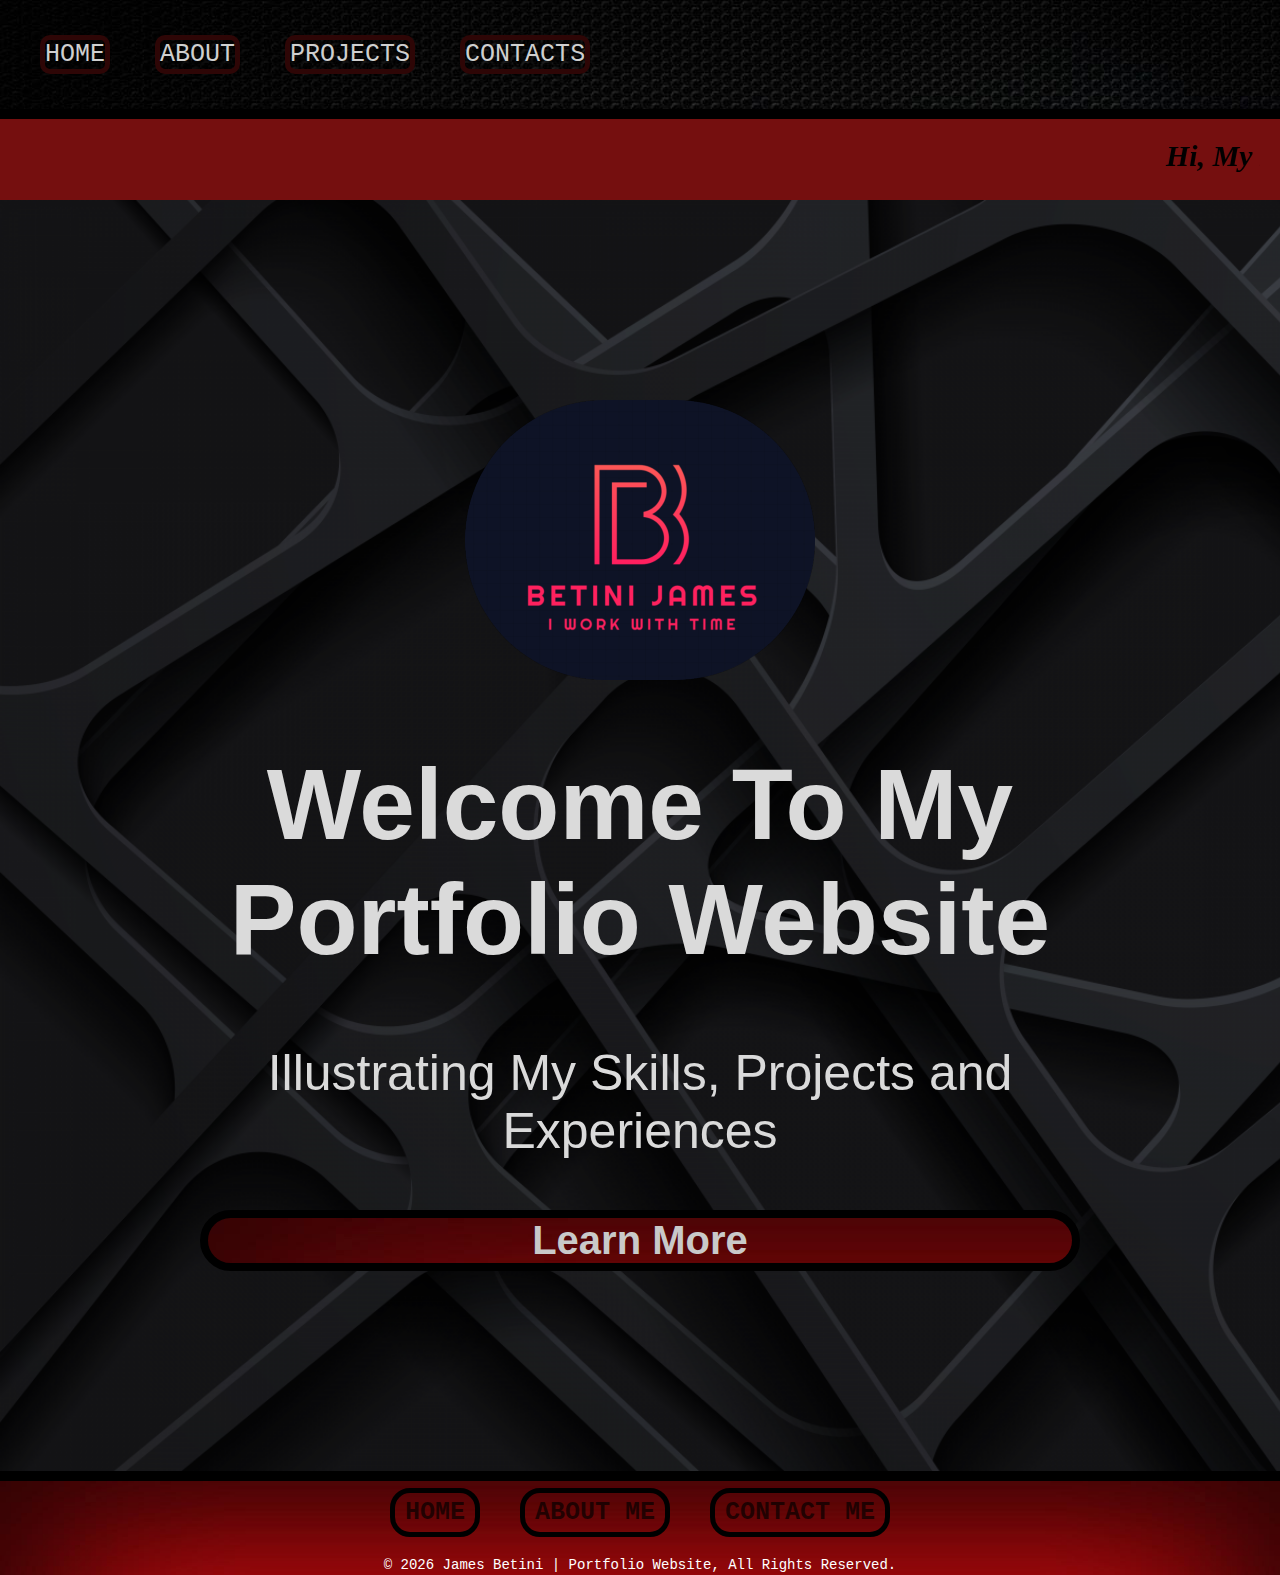
<file: index.html>
<!DOCTYPE html>
<html lang="en">
 <head>
   <meta charset="UTF-8">
   <meta name="viewport" content="width=device-width, initial-scale=1.0">
   <title>My Portfolio Website | James Betini</title>
   <link rel ="icon" type="image/png" href="C:\2023-12712\Icon.png">
   <link rel="stylesheet" href="CSS.css">
   <link rel="stylesheet" href="CSS Responisve.css">
 </head>

 <body>
    <!-- Navigation Bar -->
     <nav>
     <ul>
       <li><a href="HTML.html">HOME</a></li>
       <li><a href="About.html">ABOUT</a></li>
       <li><a href="View Projects.html">PROJECTS</a></li>
       <li><a href="Contact.html">CONTACTS</a></li>
     </ul>
     </nav>

   <!-- Intro Section -->
     <section id="home" class="Intro"> 
     <div class="Intro-container">
       <marquee  direction="left"scrollamount="10"><b><i>Hi, My Name is James Betini, I'm a Web Developer Seeking to be your "Senior Frontend Developer"</i></b></marquee>
     </div>
     </section>

    <!-- Hero Section -->
     <section id="home" class="hero">
       <div class="header-container">
         <img src="Home Icon.png" alt="Header Image">
       </div>

       <div class="hero-content">
         <b><h1>Welcome To My Portfolio Website</h1></b>
         <p>Illustrating My Skills, Projects and Experiences</p>
         <b><a href="About.html" class="btn">Learn More</a></b>
       </div>
     </section>

   <!-- Footer Section -->
      <footer>
       <footer class="footer">
         <div class="footer-content">
           <div class="icon-text">
           <b><a href="HTML.html">HOME</a></b>
           </div>  

           <div class="icon-text"> 
           <b><a href="About.html">ABOUT ME</a></b>
           </div>

           <div class="icon-text">
           <b><a href="Contact.html">CONTACT ME</a></b>
           </div>
         
           </div>
           <div class="copyright">
           &copy; <span id="year"></span> James Betini | Portfolio Website, All Rights Reserved.
           </div>
     
        </footer>
     </footer>
          
     <script>
       // JavaScript to get current year and update copyright
       document.getElementById("year").textContent = new Date().getFullYear();
     </script>

   
  </body>
 
</html>
</file>
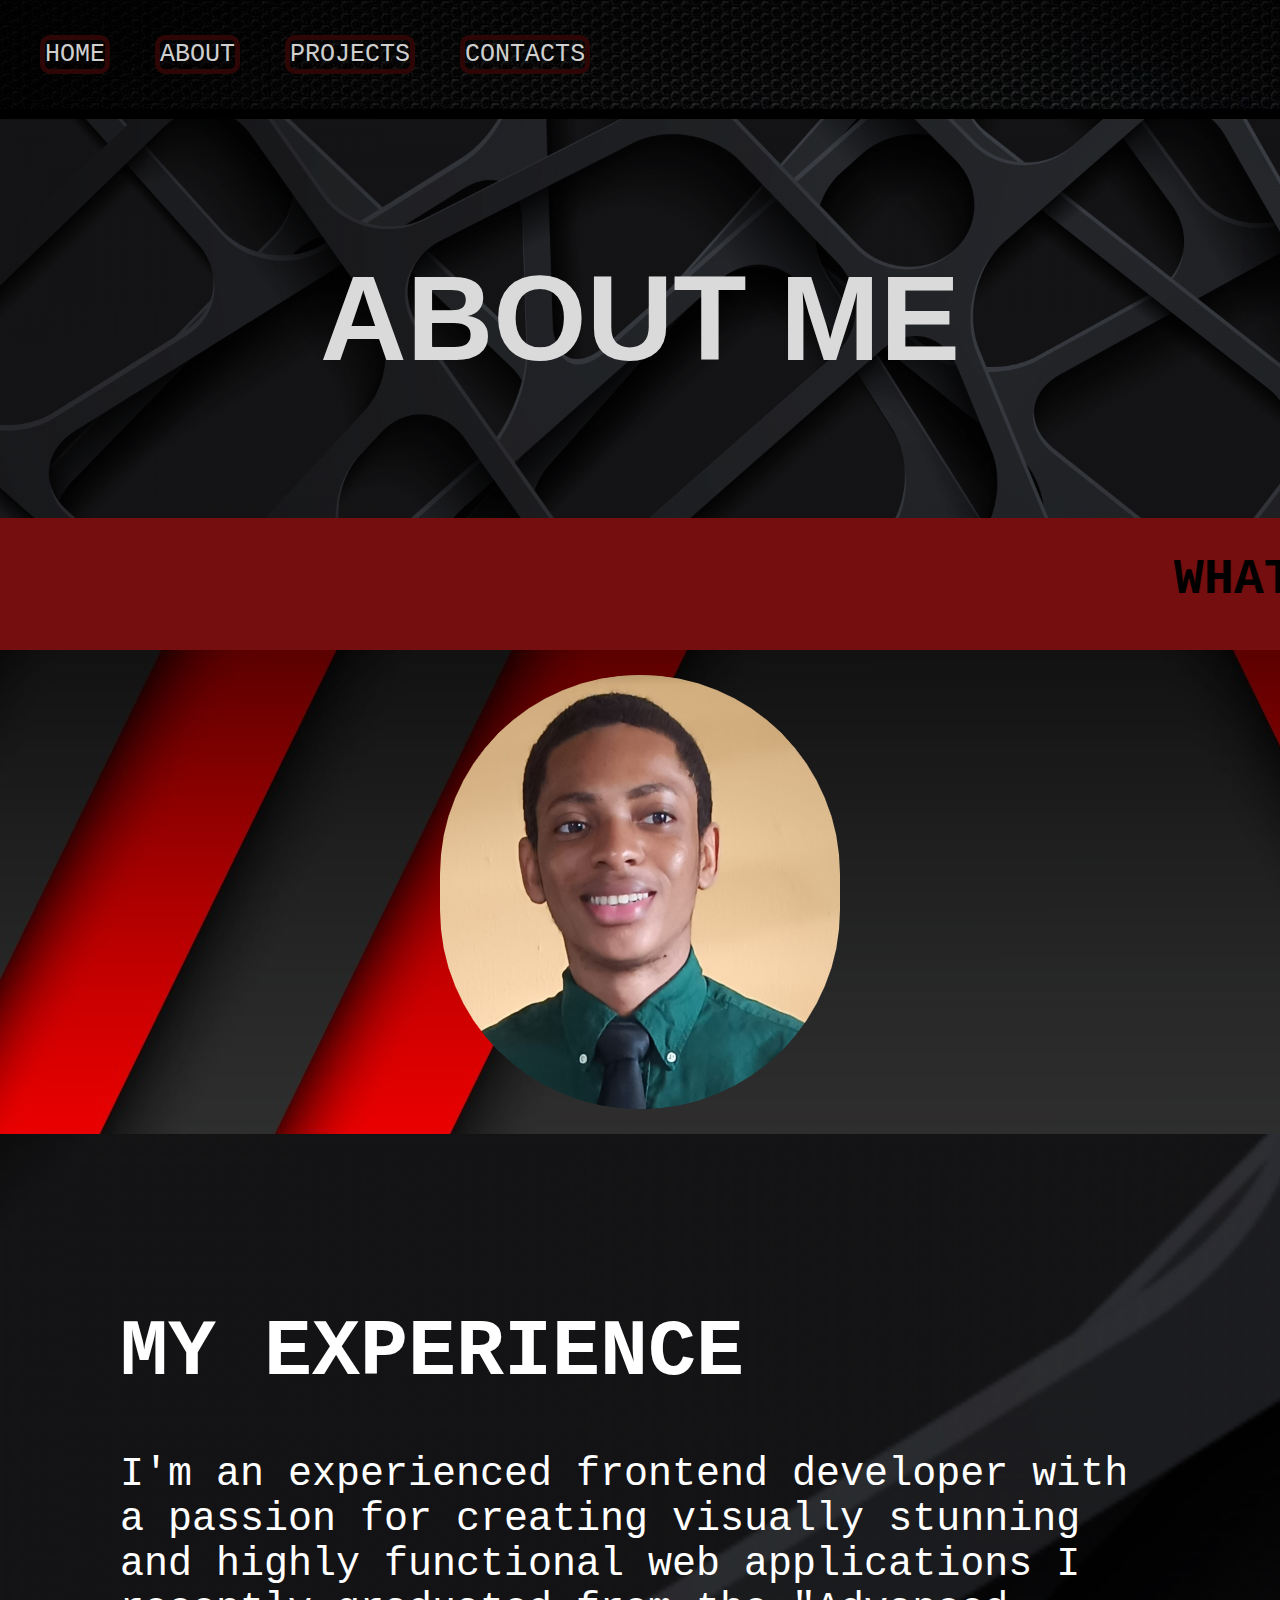
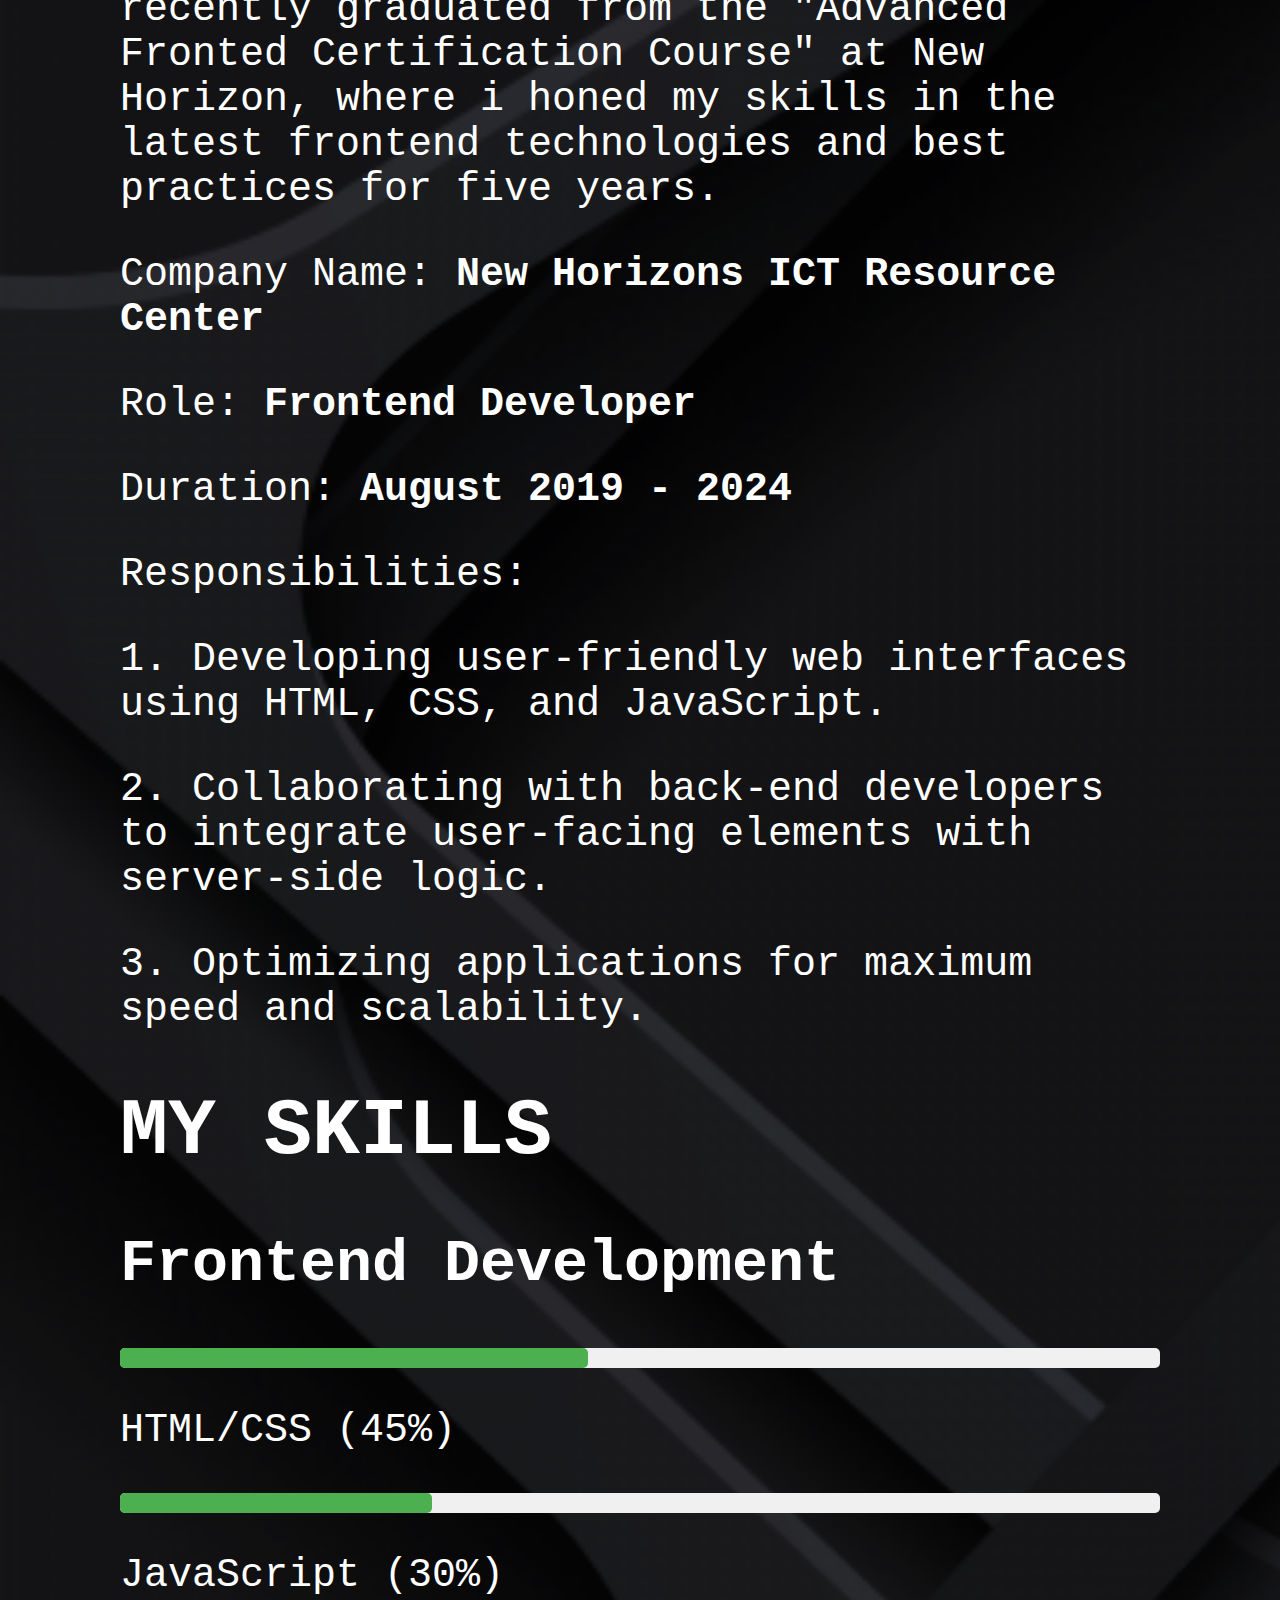
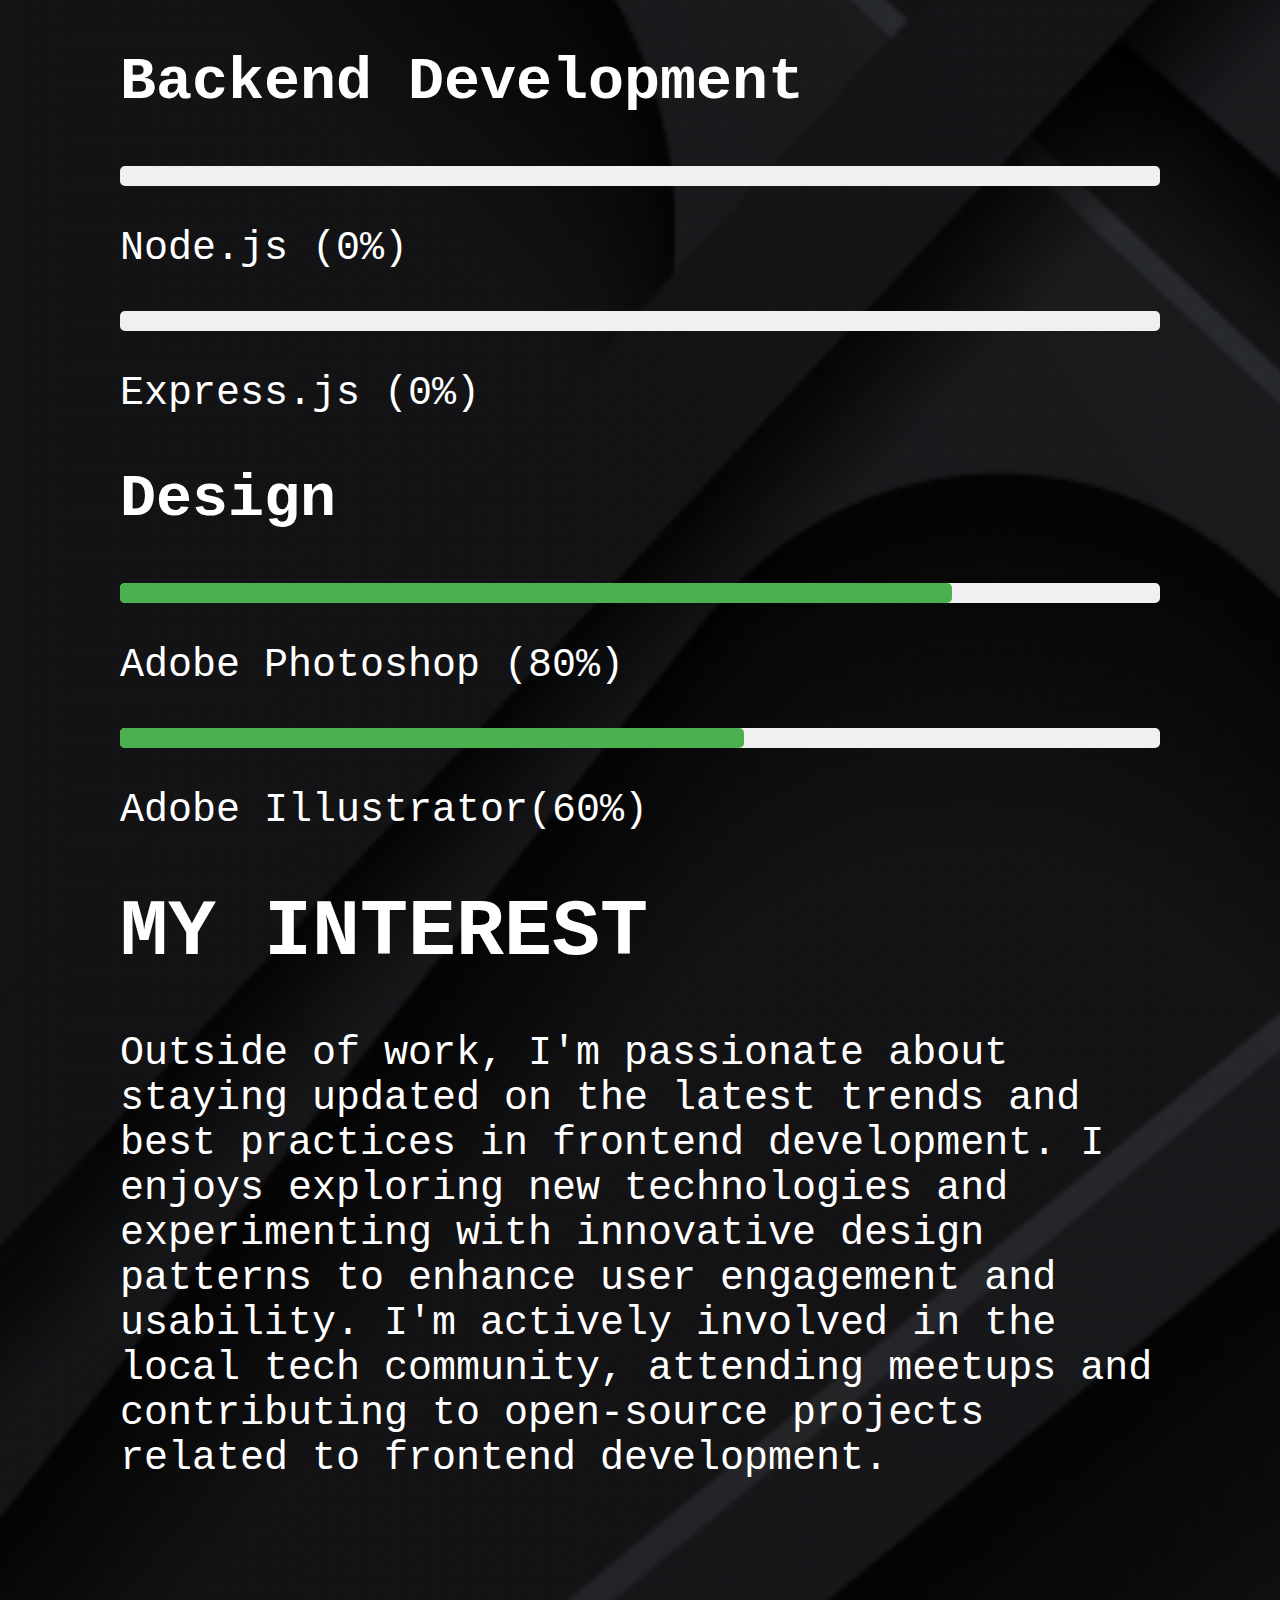
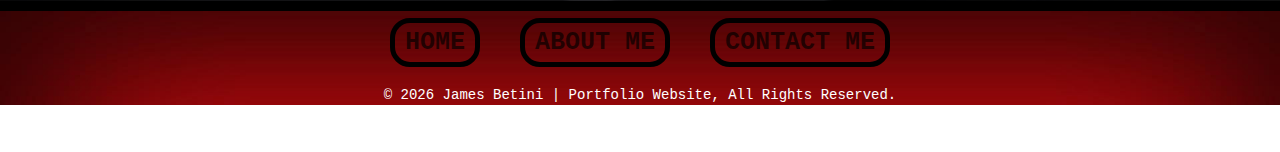
<file: About.html>
<!DOCTYPE html>
 <html lang="en">
 <head>
    <meta charset="UTF-8">
    <meta name="viewport" content="width=device-width, initial-scale=1.0">
    <title>About | James Betini</title>
    <link rel ="icon" type="image/png" href="C:\2023-12712\Icon.png">
    <link rel="stylesheet" href="About.css">
 </head>

 <body>
   <!-- Navigation Bar -->
     <nav> 
     <ul>
     <li><a href="HTML.html">HOME</a></li>
     <li><a href="About.html">ABOUT</a></li>
     <li><a href="View Projects.html">PROJECTS</a></li>
     <li><a href="Contact.html">CONTACTS</a></li>
     </ul>
    </nav>

   <!-- Hero Section -->
     <section id="home" class="hero">
        <div class="hero-content">
        <b><h1>ABOUT ME</h1></b>
        </div>
     </section>

   <!-- "WHAT YOU SHOULD KNOW" SECTION -->
      <section id="home" class="what">
       <div class="what-content">
       <marquee scrollamount="10"><b><h1>WHAT YOU SHOULD KNOW!</h1></b></marquee>
       </div>
      </section>

    <!-- "Image of "My" SECTION -->
      <section id="home" class="Me">
        <div class="Me-container">
        <img src="Me.png" alt="Header Image">
        </div>
      </section>

    <!-- About-content -->
      <section id="home" class="Below">
        <div class="Below-content">
        </div>
      </section>
      
    <!-- About Me Section -->
      <section id="about" class="about">
       <div class="about-content">
       <b><h1>MY EXPERIENCE</h1></b>
       <p>I'm an experienced frontend developer with a passion for creating visually stunning and highly functional web applications
       I recently graduated from the "Advanced Fronted Certification Course" at New Horizon, where i honed my skills in the latest frontend technologies and best practices for five years.</p>
       
       Company Name: <b>New Horizons ICT Resource Center</b>
       <p>Role: <b>Frontend Developer</b></p>
       <p>Duration: <b>August 2019 - 2024</b></p>
       <p>Responsibilities:</p>
       1. Developing user-friendly web interfaces using HTML, CSS, and JavaScript.<p>
       2. Collaborating with back-end developers to integrate user-facing elements with server-side logic.<p>
       3. Optimizing applications for maximum speed and scalability.<p>

         <b><h1>MY SKILLS</h1></b>
       <section class="skills-section">
         <div class="skill-category">
         <h2>Frontend Development</h2>
         <div class="progress-container">
           <div class="progress-bar" style="width: 45%;"></div>
         </div>
         <p>HTML/CSS (45%)</p>
      
         <div class="progress-container">
           <div class="progress-bar" style="width: 30%;"></div>
         </div>
         <p>JavaScript (30%)</p>
      
         <div class="skill-category">
         <h2>Backend Development</h2>
         <div class="progress-container">
           <div class="progress-bar" style="width: 0%;"></div>
         </div>
         <p>Node.js (0%)</p>
      
         <div class="progress-container">
           <div class="progress-bar" style="width: 0%;"></div>
         </div>
         <p>Express.js (0%)</p>
      
         <div class="skill-category">
         <h2>Design</h2>
         <div class="progress-container">
            <div class="progress-bar" style="width: 80%;"></div>
          </div>
          <p>Adobe Photoshop (80%)</p>
      
         <div class="progress-container">
            <div class="progress-bar" style="width: 60%;"></div>
         </div>
          <p>Adobe Illustrator(60%)</p>
      </section> <!-- Footer would be out of place if removed -->
      
       <b><h1>MY INTEREST</h1></b>
        Outside of work, I'm passionate about staying updated on the latest trends and best practices in frontend development. 
        I enjoys exploring new technologies and experimenting with innovative design patterns to enhance user engagement and usability. 
        I'm actively involved in the local tech community, attending meetups and contributing to open-source projects related to frontend development.
      </section>

    <!-- Footer Section-->
      <footer>   
       <footer class="footer">
       <div class="footer-content">
        
       <div class="icon-text">
         <b><a href="HTML.html">HOME</a></b>
       </div>  

       <div class="icon-text"> 
         <b><a href="About.html">ABOUT ME</a></b>
       </div>

       <div class="icon-text">
         <b><a href="Contact.html">CONTACT ME</a></b>
       </div>
       </div> <!-- Footer would be out of place if removed -->
       
       <div class="copyright">
          &copy; <span id="year"></span> James Betini | Portfolio Website, All Rights Reserved.
        </div>
    </footer>
        
    <script>
      // Get current year and update copyright
     document.getElementById("year").textContent = new Date().getFullYear();
    </script>
 </body>
</html>
</file>
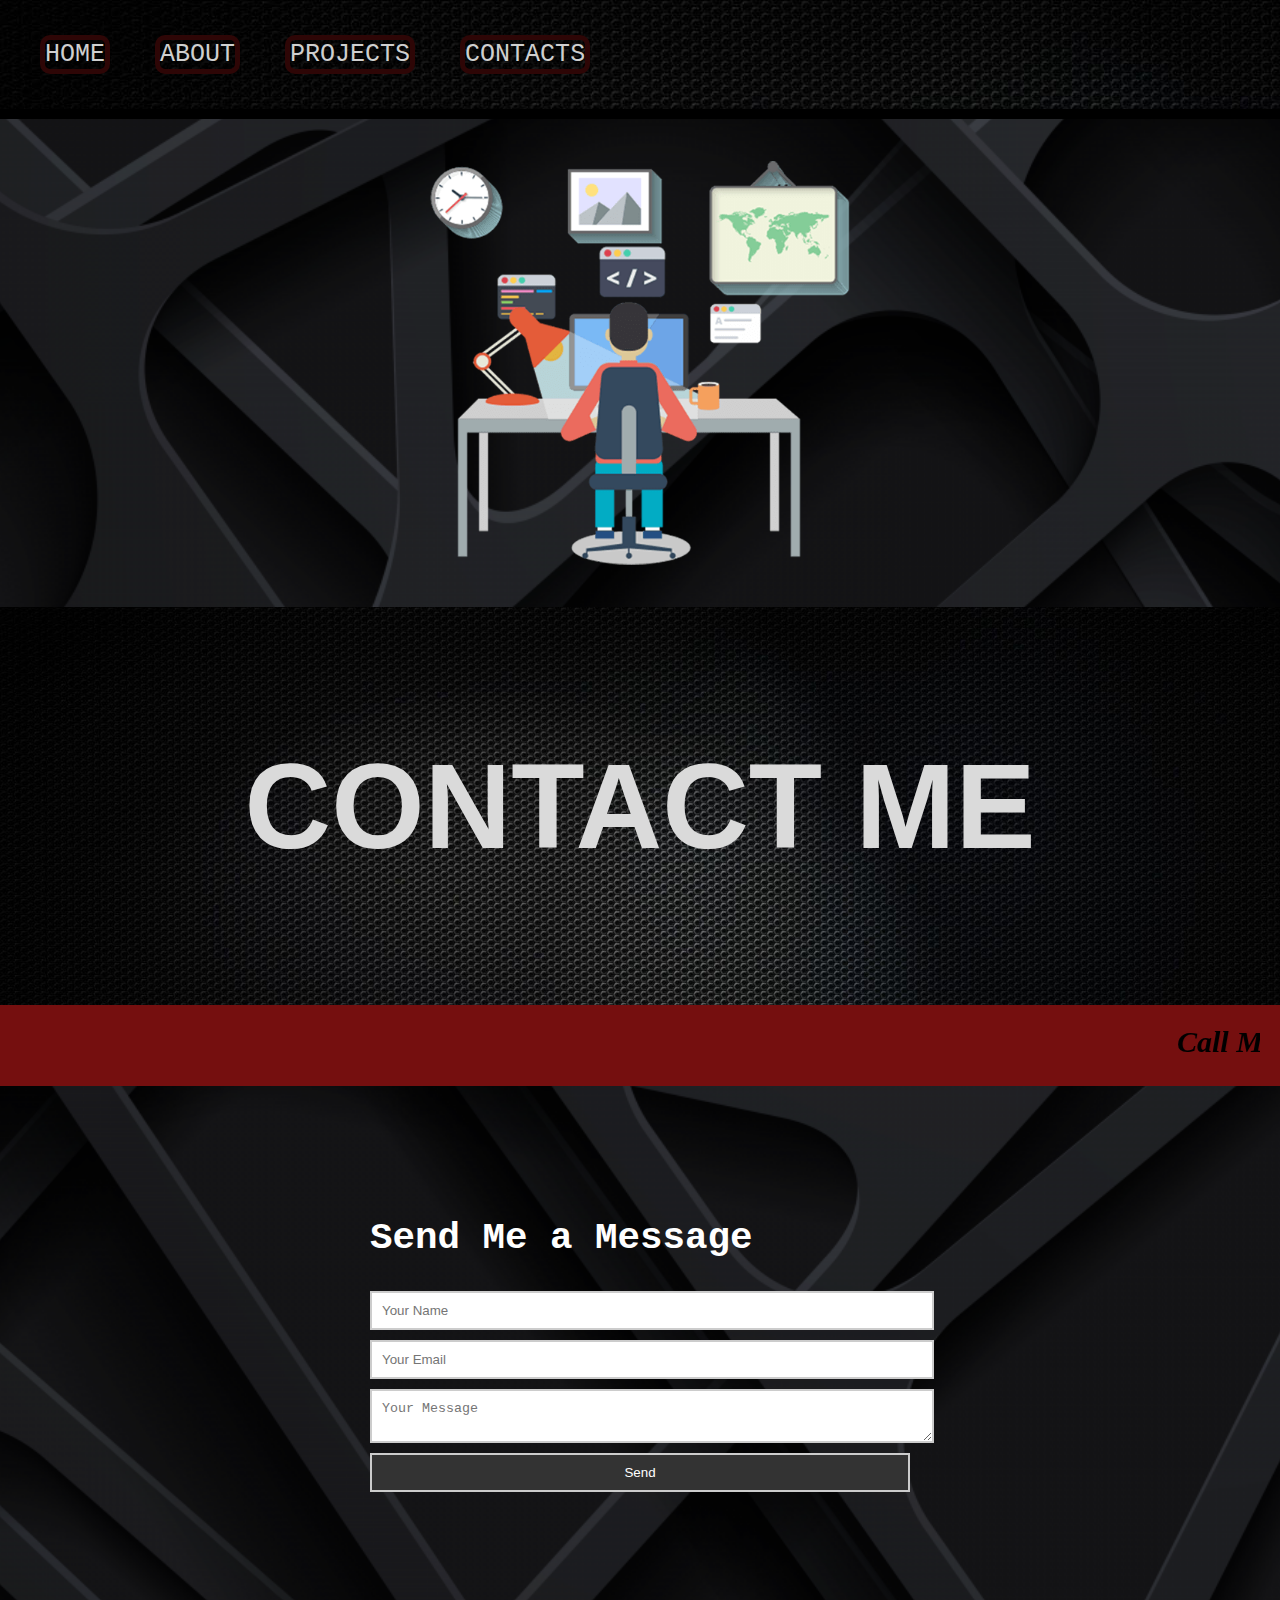
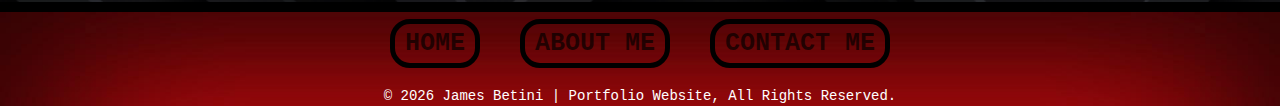
<file: Contact.html>
<!DOCTYPE html>
<html lang="en">
 <head>
    <meta charset="UTF-8">
    <meta name="viewport" content="width=device-width, initial-scale=1.0">
    <title>Contact | James Betini</title>
    <link rel ="icon" type="image/png" href="C:\2023-12712\Icon.png">
    <link rel="stylesheet" href="Contact.css">
 </head>

 <body>
    <!-- Navigation Bar -->
     <nav>
       <ul>
       <li><a href="HTML.html">HOME</a></li>
       <li><a href="About.html">ABOUT</a></li>
       <li><a href="View Projects.html">PROJECTS</a></li>
       <li><a href="Contact.html">CONTACTS</a></li>
       </ul>
     </nav>


    <!-- Image Slider Section-->
     <div class="slider-container">
       <img class="slider-image active" src="Name I.png" alt="Image 1">
       <img class="slider-image" src="Name II.png" alt="Image 2">
       <img class="slider-image" src="Name III.png" alt="Image 3">
     </div>


     <script>
       // JavaScript for Image Slider (Dynamic Content Loading)
       let currentImageIndex = 0;
       const images = document.querySelectorAll('.slider-image');

       setInterval(() => {
        images[currentImageIndex].classList.remove('active');
        currentImageIndex = (currentImageIndex + 1) % images.length;
        images[currentImageIndex].classList.add('active');
       }, 3000);
      </script>


    <!-- Hero Section-->
     <section id="home" class="hero">
       <div class="hero-content">
         <b><h1>CONTACT ME</h1></b>
       </div>
     </section>


    <!--Call Me Section-->
     <section id="home" class="Intro"> 
       <div class="Intro-container">
         <marquee  direction="left"scrollamount="9"><b><i>Call Me: 08147364743 - Email: betinijames@gmail.com</i></b></marquee>
       </div>
     </section>
        

    <!-- Contact Section -->
     <section id="contact" class="contact">
       <div class="contact-form">
         <h2>Send Me a Message</h2>
         <form id="contactForm" action="https://formspree.io/f/xbjnbokq" method="POST">
           <input type="text" name="name" placeholder="Your Name" required>
           <input type="email" name="email" placeholder="Your Email" required>
           <textarea name="message" placeholder="Your Message" required></textarea>
           <button type="submit">Send</button>
         </form>
       </div>
      </section>


    <!-- Footer Section-->
     <footer>
       <footer class="footer">
       <div class="footer-content">

       <div class="icon-text">
         <b><a href="HTML.html">HOME</a></b>
       </div>

       <div class="icon-text"> 
         <b><a href="About.html">ABOUT ME</a></b>
       </div>

       <div class="icon-text">
         <b><a href="Contact.html">CONTACT ME</a></b>
       </div>
       </div> <!-- Footer would be out of place if removed -->

       <div class="copyright">
         &copy; <span id="year"></span> James Betini | Portfolio Website, All Rights Reserved.
       </div>
     </footer>
     </footer>
              
    <script>
      // Javascript to get current year and update copyright
      document.getElementById("year").textContent = new Date().getFullYear();
    </script>
 </body>
</html>
</file>
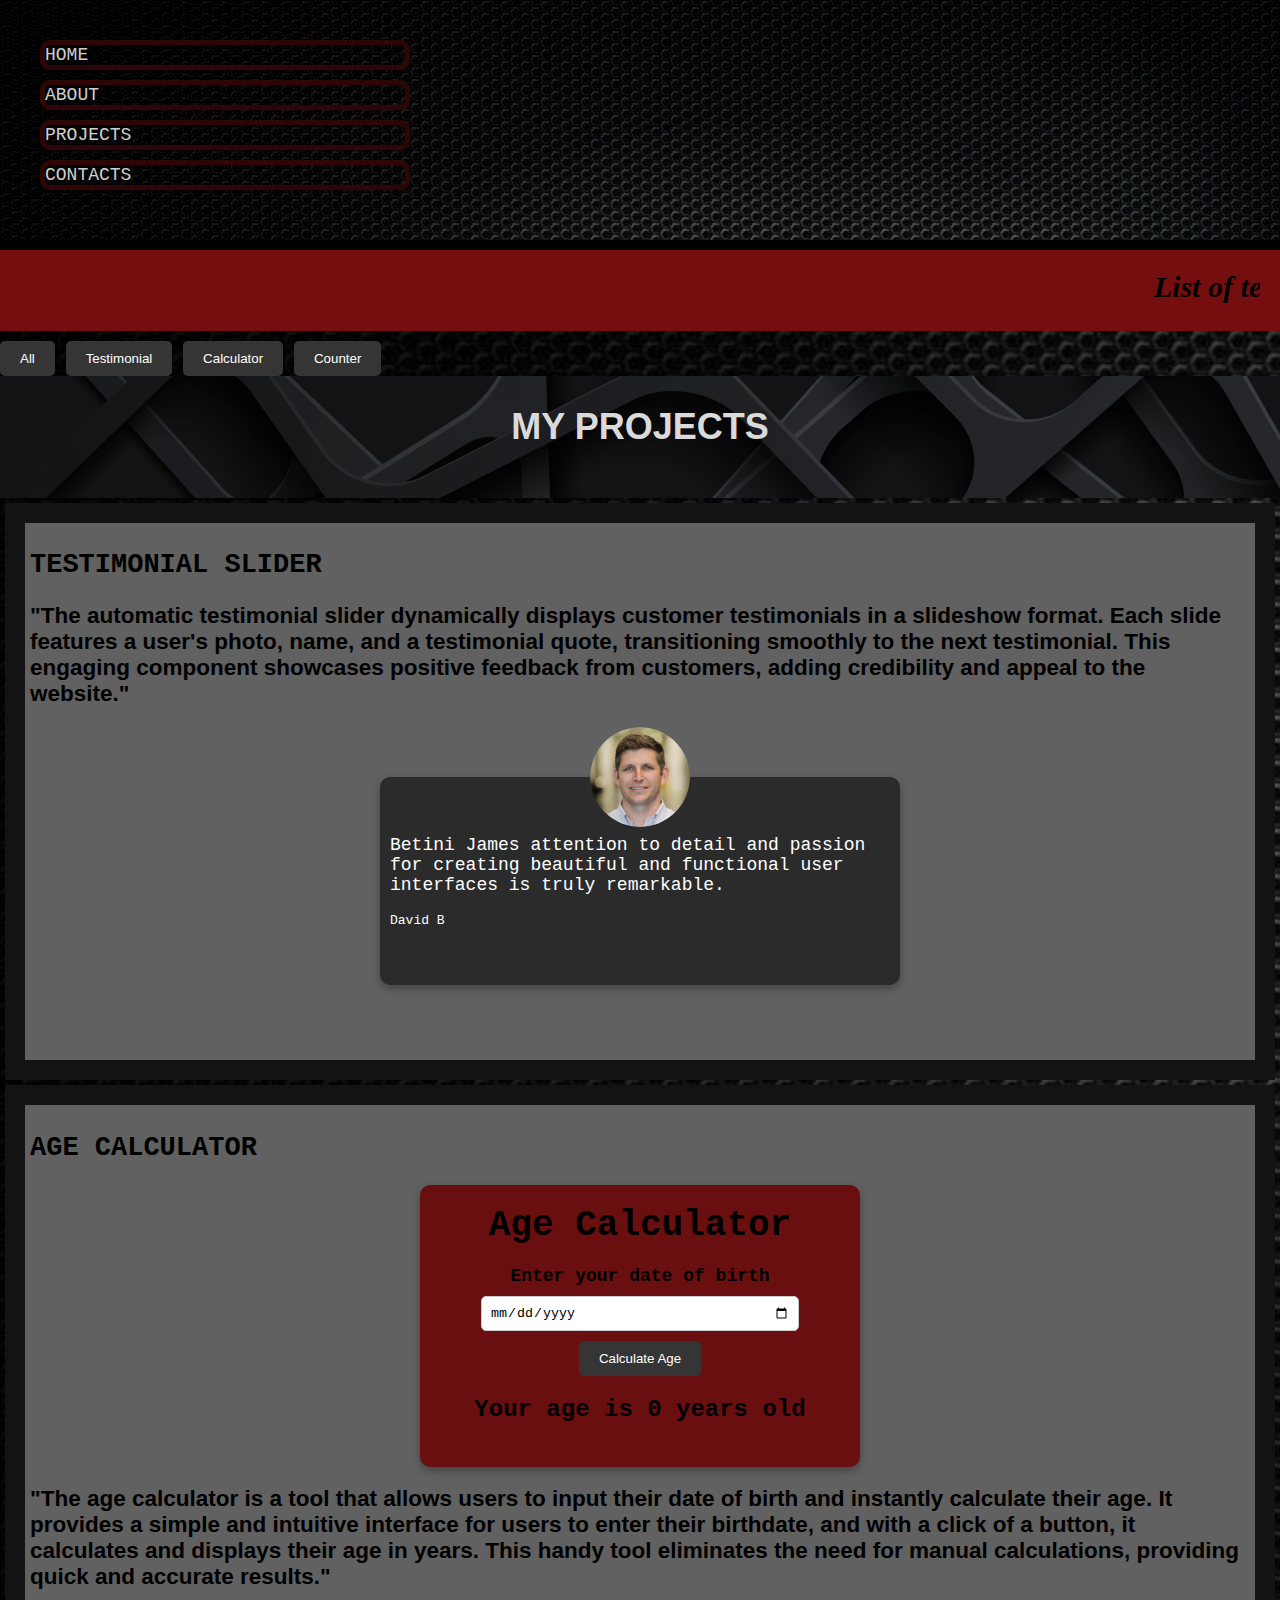
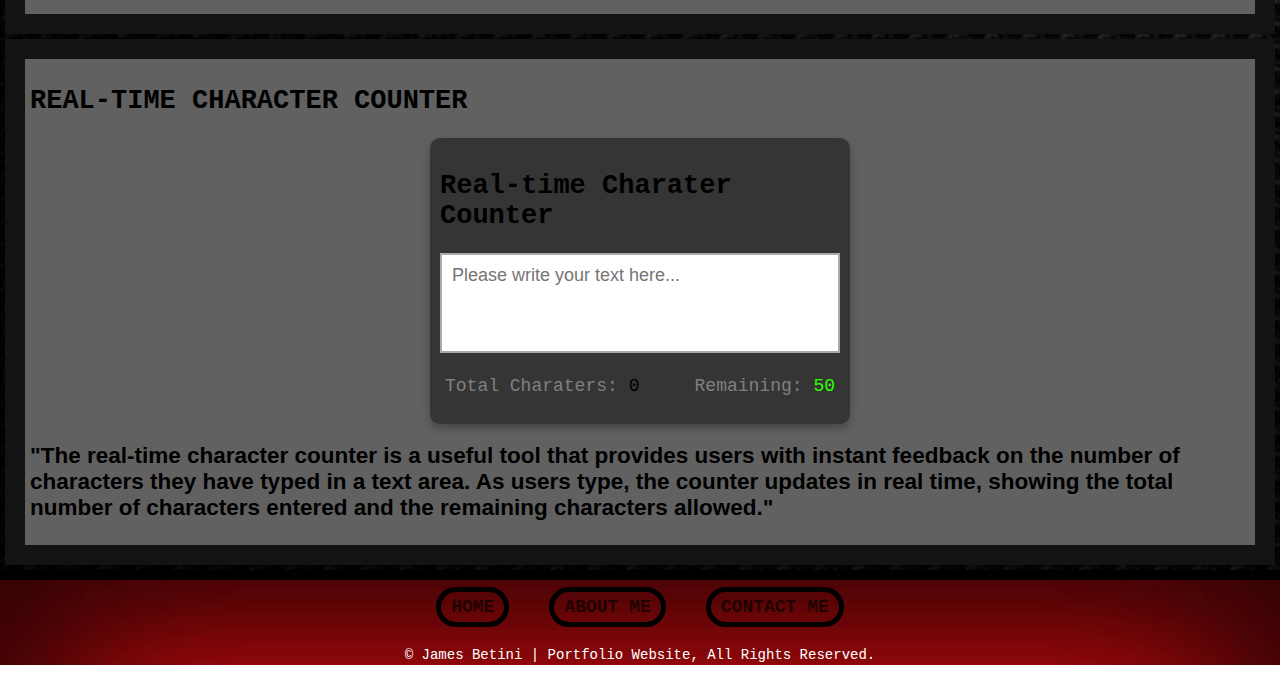
<file: View Projects.html>
<!DOCTYPE html>
<html lang="en">
 <head>
   <meta charset="UTF-8">
   <meta name="viewport" content="width=device-width, initial-scale=1.0">
   <title>Projects | James Betini</title>
   <link rel ="icon" type="image/png" href="C:\2023-12712\Icon.png">
   <link rel="stylesheet" href="View Projects.css">
 </head>

  <body>
    <!-- Navigation Bar -->
     <nav>
       <ul>
         <li><a href="HTML.html">HOME</a></li>
         <li><a href="About.html">ABOUT</a></li>
         <li><a href="View Projects.html">PROJECTS</a></li>
         <li><a href="Contact.html">CONTACTS</a></li>
       </ul>
     </nav>

    <!-- List of Technology Section -->
     <section id="home" class="Intro"> 
       <div class="Intro-container">
         <marquee  direction="left"scrollamount="10"><b><i>List of technologies used in the project (e.g HTML, CSS, JavaScript, etc.)</i></b></marquee>
       </div>
     </section>

    <!-- Category Section-->
     <div class="filter-buttons">
       <button class="filter-btn" data-type="all">All</button>
       <button class="filter-btn" data-type="testimonial">Testimonial</button>
       <button class="filter-btn" data-type="calculator">Calculator</button>
       <button class="filter-btn" data-type="counter">Counter</button>
     </div>

    <!-- Hero Section-->
     <section id="home" class="hero">
       <div class="hero-content">
         <b><h1>MY PROJECTS</h1></b>
       </div>
     </section>
         
    <!-- Testimonial Slider -->
     <div class="grid-container">   
     <div class="grid-item" data-type="testimonial">
       <h2>TESTIMONIAL SLIDER</h2>
       <div class="Age-Size">
       <h2>"The automatic testimonial slider dynamically displays customer testimonials in a slideshow format. Each slide features a user's photo, name, and a testimonial quote, transitioning smoothly to the next testimonial. This engaging component showcases positive feedback from customers, adding credibility and appeal to the website."</h2>
      </div>

      <div class="testimonial-container">
       <img
       src="https://images.unsplash.com/photo-1570295999919-56ceb5ecca61?ixid=MnwxMjA3fDB8MHxwaG90by1wYWdlfHx8fGVufDB8fHx8&ixlib=rb-1.2.1&auto=format&fit=crop&w=880&q=80"
       alt="user-image"/>

       <p class="text">
         This is simply unbelievable! I would be lost without Apple. The very
         best. Not able to tell you how happy I am with Apple.
       </p>
       <h4 class="username">Cherise G</h4>

       </div>
       <script src="Testimonial.js"></script>
      </div>
    
    <!-- Age Calculator -->
      <div class="grid-item" data-type="calculator">
       <h2>AGE CALCULATOR</h2>
       <div class="container">

       <h1>Age Calculator</h1>
       <div class="form">
       <label for="birthday">Enter your date of birth</label>
       <input type="date" id="birthday" name="birthday">
       <button id="btn">Calculate Age</button>
       <p id="result">Your age is 0 years old</p>
       </div> <!-- Real-Time Character Counter would be out of place if removed -->
       </div>

       <script src="Age Calculator.js"></script>
       <div class="Age-Size">
         <h2>"The age calculator is a tool that allows users to input their date of birth and instantly calculate their age. It provides a simple and intuitive interface for users to enter their birthdate, and with a click of a button, it calculates and displays their age in years. This handy tool eliminates the need for manual calculations, providing quick and accurate results."</h2>
       </div> <!-- Real-Time Character Counter would be out of place if removed -->
      </div>
              
    <!-- Real-time Character Counter -->
      <div class="grid-item" data-type="counter">
       <h2>REAL-TIME CHARACTER COUNTER</h2>
       <div class="Real-container">
       <h2>Real-time Charater Counter</h2>
       <textarea
       id="textarea"
       class="textarea"
       placeholder="Please write your text here..."
       maxlength="50"
       ></textarea>

       <div class="counter-container">
         <p>
           Total Charaters:
           <span class="total-counter" id="total-counter"></span>
         </p>

         <p>
           Remaining:
           <span class="remaining-counter" id="remaining-counter"></span>
         </p>

         </div> <!-- Footer would be out of place if removed -->
        </div>

       <script src="Real Time Character.js"></script>
       <div class="Age-Size">
         <h2>"The real-time character counter is a useful tool that provides users with instant feedback on the number of characters they have typed in a text area. As users type, the counter updates in real time, showing the total number of characters entered and the remaining characters allowed."</h2>
          </div> <!-- Footer would be out of place if removed -->
       </div>
      </div>

      <script>
       const filterButtons = document.querySelectorAll('.filter-btn');
       const gridItems = document.querySelectorAll('.grid-item');
            
       filterButtons.forEach(button => {
       button.addEventListener('click', () => {
       const type = button.getAttribute('data-type');
       gridItems.forEach(item => {
       if (type === 'all' || item.getAttribute('data-type') === type) {
       item.style.display = 'block';
       } else {
       item.style.display = 'none';
       }
       });
       });
       });
     </script>

    <!--Footer Section-->
     <footer>
     <footer class="footer">
       <div class="footer-content">

       <div class="icon-text">
         <b><a href="HTML.html">HOME</a></b>
       </div>

       <div class="icon-text"> 
         <b><a href="About.html">ABOUT ME</a></b>
       </div>

       <div class="icon-text">
         <b><a href="Contact.html">CONTACT ME</a></b>
       </div>
       </div>

       <div class="copyright">
        &copy; <span id="year"></span> James Betini | Portfolio Website, All Rights Reserved.
       </div>
     </footer>
     </footer>
   
  </body>

</html>
</file>
<file: CSS Responisve.css>
/* Tablet styles (768px - 1023px) */
  @media only screen and (min-width: 768px) and (max-width: 1023px) {
    body {
     font-size: 20px; 
    }
  
    nav ul li {
     margin-right: 10px;
    }

    .hero {
     padding: 150px; 
     font-size: 40px; 
    }

    .Intro {
     font-size: 25px; 
     padding: 15px; 
    }

    .footer {
       padding: 10px; 
     }
     .icon-text a {
       padding: 3px 8px; 
     }
     .btn{
       font-size: 30px; 
       padding: 10px 20px;
     }
    
    }
  
/* Mobile styles (up to 767px) */
  @media only screen and (max-width: 767px) {
    body {
     font-size: 18px; 
    }

    nav ul {
     padding: 15px; 
    }

    nav ul li {
     width: 30%;
     margin-right: 0; 
     margin-bottom: 10px; 
     display: block; 
     white-space: normal; 
     overflow: visible;
    }

    .hero {
     padding: 100px; 
     font-size: 30px; 
    }

    .Intro {
     font-size: 20px; 
     padding: 10px; 
    }

    .footer {
     padding: 5px; 
     }
     .icon-text a {
     padding: 2px 5px; 
     }
     .btn{
     font-size: 25px; 
     padding: 8px 15px; 
     }
}
</file>
<file: Contact.css>
body, html {
     margin: 0;
     padding: 0;
     font-family:monospace;
     font-size: 25px;
     background-image: url('Hero.jpg');
     background-size: cover;
     background-position: center;
     background-repeat: no-repeat;
    }


 /* Navigation Bar */
    nav {
     background-image: url(About.jpg);
     border: 10px solid rgb(0, 0, 0);
     border-top: none;
     border-left: none;
     border-right: none;
     border-radius: 0px;
     padding: 15px;
    }
    nav ul {
     list-style-type: none;
     margin: 0;
     padding: 25px;
    }
    nav ul li {
     display: inline;
     border-radius: 10px;
     border:5px solid #2e0606;
     margin-right: 30px;
    }
    nav ul li a {
     color: rgb(207, 207, 207);
     text-decoration: none;
     transition: 0.5s;
    }
    nav ul li a:hover {
     border-radius: 10px;
     color: rgb(185, 0, 12);
    }
    

  /*Style for Image Slider*/
    .slider-container {
      position: relative;
      width: 100%;
      max-width: 600px;
      margin: 0 auto;
      overflow: hidden;
    } 
    .slider-container img {
      width: 100%;
      height: auto;
      display: none;
    }
    .slider-container img.active {
      display: block;
    }


  /* Style for Hero Section*/
    .hero {
      background-image: url('Hero 2.jpg');
      background-size: cover;
      color: #dadada;
      padding: 50px;
      text-align: center;
      font-size: 60px;
      font-style: Bold;
      font-family: 'Gill Sans', 'Gill Sans MT', Calibri, 'Trebuchet MS', sans-serif;
    }


  /* Style for "Call Me Text" Section*/
    .Intro{
      background-color: #750f0f;
      background-size: cover;
      font-family:'Calibri';
      font-size: 30px;
      padding: 20px;
      text-shadow: #e4e4e4;
    }


  /* Style for Contact Section */
    .contact {
     color: #ffffff;
     height: auto;
     padding: 100px;
    }
    .contact-form {
     width: 50%;
     margin: 0 auto;
    }
    input, textarea, button {
     display: block;
     width: 100%;
     margin-bottom: 10px;
     padding: 10px;
     border: 2px solid #ccc;
    }
    button {
     background-color: #333;
     color: #fff;
     cursor: pointer;
    }


  /* Style for Footer*/
    .footer {
     background-image: url(Pop.jpg);
     background-size: cover;
     color: #ffffff;
     padding: 2px;
     text-align: center;
     border-top: 10px solid #000000;
    }
    .footer-content {
     display: flex;
     justify-content: center;
    }


  /* Style for Footer Text */ 
    .icon-text {
     margin: 0 20px;
    }
    .icon-text a {
     display: inline-block;
     margin-top: 5px;
     border: 5px solid #000000;
     border-radius: 20px;
     padding: 5px 10px;
     text-decoration: none;
     color: #000000a8;
    }
    .icon-text a:hover {
     background-color: #757575;
    }
             
      
  /* Style for copyright text */
    .copyright {
     margin-top: 20px;
     font-size: 14px;
    }


  /* Media Query for tablets */
   @media only screen and (max-width: 481px) {
     body, html {
     font-size: 20px;
    }

    .contact {
     padding: 100px;
    }

    .hero {
     padding: 40px;
     font-size: 50px;
    }

    .footer {
     padding: 2px;
     flex-direction: column;
    }

    nav ul li {
     width: 30%;
     margin-right: 0; 
     margin-bottom: 10px; 
     display: block; 
     white-space: normal; 
     overflow: visible; 
   }

    .contact {
     padding: 50px;
    }

    .contact-form {
     width: 80%; 
    }

    .contact-form input,
    .contact-form textarea,
    .contact-form button {
     padding: 8px;
    }
}

    /* Media Query for mobile phones */
     @media only screen and (max-width: 1024px) {
     body, html {
       font-size: 15px;
      }

     .hero {
       padding: 20px;
       font-size: 30px;
      }

     .footer {
       padding: 1px;
      }

     nav ul li {
       width: 25%;
       margin-right: 0; 
       margin-bottom: 10px; 
       display: block; 
       white-space: normal; 
       overflow: visible; 
      }

      .contact {
       padding: 50px;
      }

      .contact-form {
       width: 80%;
      }

      .contact-form input,
      .contact-form textarea,
      .contact-form button {
       padding: 8px;
      }
  
}
</file>
<file: CSS.css>
/* Reset styles */
    body, html {
     margin: 0;
     padding: 0;
     font-family:monospace;
     font-size: 25px;
     overflow-x: hidden;
    }


  /* Navigation Bar */
    nav {
     background-image: url(About.jpg);
     border: 10px solid rgb(0, 0, 0);
     border-top: none;
     border-left: none;
     border-right: none;
     border-radius: 0px;
     padding: 15px;
    }
    nav ul {
     list-style-type: none;
     margin: 0;
     padding: 25px;
    }
    nav ul li {
     display: inline;
     border-radius: 10px;
     border:5px solid #2e0606;
     margin-right: 30px;
    }
    nav ul li a {
     color: rgb(207, 207, 207);
     text-decoration: none;
     transition: 0.5s;
    }
    nav ul li a:hover {
     border-radius: 10px;
     color: rgb(185, 0, 12);
    }



  /* Style for Intro*/
    .Intro{
     background-color: #750f0f;
     background-size: cover;
     font-family:'Calibri';
     font-size: 30px;
     padding: 20px;
     text-shadow: #ffffff;
    }
  
 
  /* Style for Hero Section */
    .hero {
     background-image: url('Hero.jpg');
     background-size: cover;
     color: #dadada;
     padding: 200px;
     text-align: center;
     font-size: 50px;
     font-style: Bold;
     font-family: 'Gill Sans', 'Gill Sans MT', Calibri, 'Trebuchet MS', sans-serif;
    }

    .header-container{
     display: flex;
     justify-content: center;
     font-size: 25px; 
     padding: 0px;
    }
    

  /* Style for Footer*/
    .footer {
     background-image: url(Pop.jpg);
     background-size: cover;
     color: #ffffff;
     padding: 2px;
     text-align: center;
     border-top: 10px solid #000000;
    }
      
    .footer-content {
     display: flex;
     justify-content: center;
    }
     
  /* Style for Footer Text */
    .icon-text {
     margin: 0 20px;
    }
      
    .icon-text a {
     display: inline-block;
     margin-top: 5px;
     border: 5px solid #000000;
     border-radius: 20px;
     padding: 5px 10px;
     text-decoration: none;
     color: #000000a8;
    }
      
    .icon-text a:hover {
     background-color: #757575;
    }
      
  /* Style for Copyright Text */
    .copyright {
     margin-top: 20px;
     font-size: 14px;
    }

  /* Style for "Learn More Button" */ 
    .btn{
     display: flex;
     justify-content: center;
     align-items: center;
     font-size: 40px;
     text-decoration: none;
     border: 8px solid rgb(0, 0, 0);
     border-radius: 50px;
     background-image: url(Pop.jpg);
     color: #c9c9c9;
    }
</file>
<file: About.css>
/* Reset styles */
        body, html {
         background-image: url('Hero.jpg');
         margin: 0;
         padding: 0;
         font-family:monospace;
         font-size: 25px;
         background-size: cover;
         overflow-x: hidden;
        }
    

      /* Navigation Bar */
        nav {
         background-image: url(About.jpg);
         border: 10px solid rgb(0, 0, 0);
         border-top: none;
         border-left: none;
         border-right: none;
         border-radius: 0px;
         padding: 15px;
        }

        nav ul {
         list-style-type: none;
         margin: 0;
         padding: 25px;
        }

        nav ul li {
         display: inline;
         border-radius: 10px;
         border:5px solid #2e0606;
         margin-right: 30px;
        }

        nav ul li a {
         color: rgb(207, 207, 207);
         text-decoration: none;
         transition: 0.5s;
        }

        nav ul li a:hover {
         border-radius: 10px;
         color: rgb(185, 0, 12);
        }   
    
              
      /* Style for Hero Section */
        .hero {
         background-image: url('Hero.jpg');
         background-size: cover;
         background-repeat: no-repeat;
         color: #dadada;
         padding: 50px;
         text-align: center;
         font-size: 60px;
         font-style: Bold;
         font-family: 'Gill Sans', 'Gill Sans MT', Calibri, 'Trebuchet MS', sans-serif;
        }


      /* Style for About Me Section */
        .about {  
         color: #ffffff;
         margin: 40px;
         padding: 80px;
        }


      /* Style for "WHAT YOU SHOULD KNOW" Section*/
        .what{
         background-color: #750f0f;
        }


      /* Background Image of "My" Picture*/
        .Me{
         background-image: url(My.jpg);
         text-align: center;
        }
         
        
      /* Style for "My" Picture Container*/
        .Me-container{
         display: flex;
         justify-content: center;
        }


      /* Background Image of about-content*/
        .Below{
         background-image: url(About.jpg);
         height: auto;
        }


      /* Style for about-content*/
        .about-content{
         font-size: 40px;
        }


      /* Style for Skill Category */
        .skill-category {
         margin-bottom: 20px;
        }


      /* Style for the progress bar container */
        .progress-container {
         width: 100%;
         background-color: #f0f0f0;
         border-radius: 5px;
        } 

          
      /* Style for Progress Bar */
       .progress-bar {
         height: 20px;
         border-radius: 5px;
         background-color: #4caf50;
        } 
         

      /* Style for Footer*/
        .footer {
         background-image: url(Pop.jpg);
         background-size: cover;
         color: #ffffff;
         padding: 2px;
         text-align: center;
         border-top: 10px solid #000000;
        }
        

      /* Style for Footer Content*/
        .footer-content {
         display: flex;
         justify-content: center;
        }
        

      /* Style for Footer Text */
       .icon-text {
        margin: 0 20px;
        }
      
       .icon-text a {
        display: inline-block;
        margin-top: 5px;
        border: 5px solid #000000;
        border-radius: 20px;
        padding: 5px 10px;
        text-decoration: none;
        color: #000000a8;
        }
      
       .icon-text a:hover {
        background-color: #757575;
        }
      
        
      /* Style for copyright text */
       .copyright {
        margin-top: 20px;
        font-size: 14px;
        } 
      

      /* Media Queries */
       @media only screen and (max-width: 768px) {
       /* Styles for screens up to 768px wide (tablets and smaller) */
       .hero {
       padding: 30px;
       font-size: 40px;
       }

       .about {
       padding: 40px;
       }

       .about-content{
       font-size: 20px;
       }

       nav ul li {
       width: 25%;
       margin-right: 0; 
       margin-bottom: 10px; 
       display: block; 
       white-space: normal; 
       overflow: visible; 
      }
}


      @media only screen and (max-width: 480px) {
      /* Styles for screens up to 480px wide (phones) */
       body, html {
       font-size: 18px;
      }

      .hero {
       padding: 20px;
       font-size: 30px;
      }

      .about {
       padding: 20px;
      }

      .about-content{
       font-size: auto;
      }

      nav ul li {
       width: 30%;
       margin-right: 0;
       margin-bottom: 10px; 
       display: block; 
       white-space: normal; 
       overflow: visible; 
      }

     .Me-container{
        display: flex;
        justify-content: center;
        width: auto; 
        height: 150px; 
       }
}
</file>
<file: View Projects.css>
/* Reset styles */
  body, html {
   margin: 0;
   padding: 0;
   font-family:monospace;
   font-size: 25px;
   background-image: url('About.jpg');
   background-size: cover;
  }


/* Navigation Bar */
  nav {
   background-image: url(About.jpg);
   border: 10px solid rgb(0, 0, 0);
   border-top: none;
   border-left: none;
   border-right: none;
   border-radius: 0px;
   padding: 15px;
  }

  nav ul {
   list-style-type: none;
   margin: 0;
   padding: 25px;
  }

  nav ul li {
   display: inline;
   border-radius: 10px;
   border:5px solid #2e0606;
   margin-right: 30px;
  }

  nav ul li a {
   color: rgb(207, 207, 207);
   text-decoration: none;
   transition: 0.5s;
  }

  nav ul li a:hover {
   border-radius: 10px;
   color: rgb(185, 0, 12);
  }


/* Style for Hero Section */
  .hero {
   background-image: url('Hero.jpg');
   background-size: cover;
   color: #dadada;
   padding: 50px;
   text-align: center;
   font-size: 60px;
   font-style: Bold;
   font-family: 'Gill Sans', 'Gill Sans MT', Calibri, 'Trebuchet MS', sans-serif;
  } 


/* Style of List of Technology Section */
  .Intro{
    background-color: #750f0f;
    background-size: cover;
    font-family:'Calibri';
    font-size: 30px;
    padding: 20px;
    text-shadow: #e4e4e4;
   }
  
  
/* Style for Footer Section */
  .footer {
   background-image: url(Pop.jpg);
   background-size: cover;
   color: #ffffff;
   padding: 2px;
   text-align: center;
   border-top: 10px solid #000000;
  }
    
  .footer-content {
   display: flex;
   justify-content: center;
  }
    

/* Style for Footer Text*/
  .icon-text {
   margin: 0 20px;
  }
    
  .icon-text a {
   display: inline-block;
   margin-top: 5px;
   border: 5px solid #000000;
   border-radius: 20px;
   padding: 5px 10px;
   text-decoration: none;
   color: #000000a8;
  }
    
  .icon-text a:hover {
  background-color: #757575;
  }
    

/* Style for copyright text */
  .copyright {
   margin-top: 20px;
   font-size: 14px;
  }


/* Style for each grid item */
  .grid-container {
   display: grid;
   grid-template-columns: repeat(3, 1fr); 
   gap: 20px; 
  }  

  .grid-item {
   padding: 1px;
   border: 20px solid #131313;
   background-color: #616161;
  }

  
/* Style for Testimonial Container */
  .testimonial-container {
   width: 90%; /* Use a percentage width */
   max-width: 500px; /* Set a maximum width */
   background-color: rgb(43, 43, 43);
   border-radius: 10px;
   box-shadow: 0 4px 8px rgba(0, 0, 0, 0.3);
   padding: 70px 20px;
   margin: 70px auto; /* Center the slider horizontally */
   color: white;
   position: relative;
  }
    
   img {
    width: 100px;
    height: 100px;
    border-radius: 50%;
    position: absolute;
    left: 50%;
    transform: translateX(-50%);
    top: -50px;
    }
    
   .username {
     font-size: 13px;
     font-weight: 100;
  }


/* Style for Age Calculator*/
  .container {
   background-color: rgba(107, 12, 12, 0.966);
   width: 90%; /* Use percentage width for responsiveness */
   max-width: 400px; /* Set a maximum width */
   padding: 20px;
   margin: 5px auto; /* Center the container horizontally */
   border-radius: 10px;
   box-shadow: 0 4px 8px rgba(0, 0, 0, 0.3);
  }
    
  h1 {
   font-size: 36px;
   text-align: center;
   margin-top: 0;
   margin-bottom: 20px;
  }
    
  .form {
   display: flex;
   flex-direction: column;
   align-items: center;
  }
    
  label {
   font-weight: bold;
   margin-bottom: 10px;
  }
    
  input {
   padding: 8px;
   border: 1px solid #ccc;
   border-radius: 5px;
   width: 100%;
   max-width: 300px;
  }
    
  button {
  background-color:rgb(53, 53, 53);
   color: white;
   border: none;
   padding: 10px 20px;
   border-radius: 5px;
   margin-top: 10px;
   cursor: pointer;
   transition: background-color 0.3s ease;
  }
    
  button:hover {
   background-color: #1d1d1d;
  }
    
  #result {
   margin-top: 20px;
   font-size: 24px;
   font-weight: bold;
  }


/*Style for Real Time Character Counter*/
  .Real-container {
   background-color: rgb(53, 53, 53);
   width: 90%; /* Use percentage width for responsiveness */
   max-width: 400px; /* Set a maximum width */
   padding: 20px;
   margin: 5px auto; /* Center the container horizontally */
   border-radius: 10px;
   box-shadow: 0 4px 8px rgba(0, 0, 0, 0.3);
  }
    
    .textarea {
      resize: none;
      width: 100%;
      height: 100px;
      font-size: 18px;
      font-family: sans-serif;
      padding: 10px;
      box-sizing: border-box;
      border: solid 2px darkgray;
    }
    
    .counter-container {
      display: flex;
      justify-content: space-between;
      padding: 0 5px;
    }
    
    .counter-container p {
      font-size: 18px;
      color: gray;
    }
    
    .total-counter {
      color: rgb(0, 0, 0);
    }
    
    .remaining-counter {
      color: rgb(43, 255, 0);
    }


/*Style for grid-container words*/
  .Age-Size{
   font-family: Arial;
   font-size: 15px;
  }

@media only screen and (max-width: 2000px) {
 /* Styles for screens up to 768px wide (tablets and smaller) */
    body, html {
     overflow-x: auto;
     margin: 0;
     padding: 0;
     font-size: 18px;
    }

    .hero {
      padding: 30px;
      font-size: 40px;
    }

    .about {
      padding: 40px;
    }
      
    .about-content{
     font-size: 20px;
    }

    nav ul li {
     width: 30%;
     margin-right: 0; /* Reset margin for smaller screens */
     margin-bottom: 10px; /* Add spacing between navigation items */
     display: block; /* Display items as block elements */
     white-space: normal; /* Reset white-space for smaller screens */
     overflow: visible; /* Reset overflow for smaller screens */
    }

    .grid-container {
     grid-template-columns: repeat(1, 1fr); /* Single column layout for smaller screens */
     gap: 5px; /* Reduce gap between grid items */
     padding: 5px; /* Adjust padding for smaller screens */
    }

    .grid-item {
     padding: 5px; /* Adjust padding for grid items on smaller screens */
    }

    .testimonial-container {
     padding: 40px 10px; /* Adjust padding for smaller screens */
    }

    img {
     width: 100px;
     height: 100px;
     border-radius: 50%;
     position: absolute;
     left: 50%;
     transform: translateX(-50%);
     top: -50px;
    }

    .Real-container {
     padding: 10px; /* Adjust padding for smaller screens */
    }
}
    
@media only screen and (max-width: 480px) {
 /* Styles for screens up to 480px wide (phones) */
  body, html {
   overflow-x: auto;
   margin: 0;
   padding: 0;
   font-size: 18px;
  }

  .hero {
   padding: 20px;
   font-size: 30px;
  }

  .about {
   padding: 20px;
  }

  .about-content{
   font-size: 20px;
  }

  .grid-container {
   overflow-x: hidden;
   margin: 0;
   padding: 0;
   grid-template-columns: repeat(1, 1fr); /* Single column layout for smaller screens */
   gap: 5px; /* Reduce gap between grid items */
   padding: 5px; /* Adjust padding for smaller screens */
  }
    
  .grid-item {
   overflow-x: hidden;
   margin: 0;
   padding: 5px; /* Adjust padding for grid items on smaller screens */
  }

  .testimonial-container {
   padding: 40px 10px; /* Adjust padding for smaller screens */
  }

  img {
   width: 100px;
   height: 100px;
   border-radius: 50%;
   position: absolute;
   left: 50%;
   transform: translateX(-50%);
   top: -50px;
  }

  .Real-container {
   padding: 10px; /* Adjust padding for smaller screens */
  }
}
</file>
